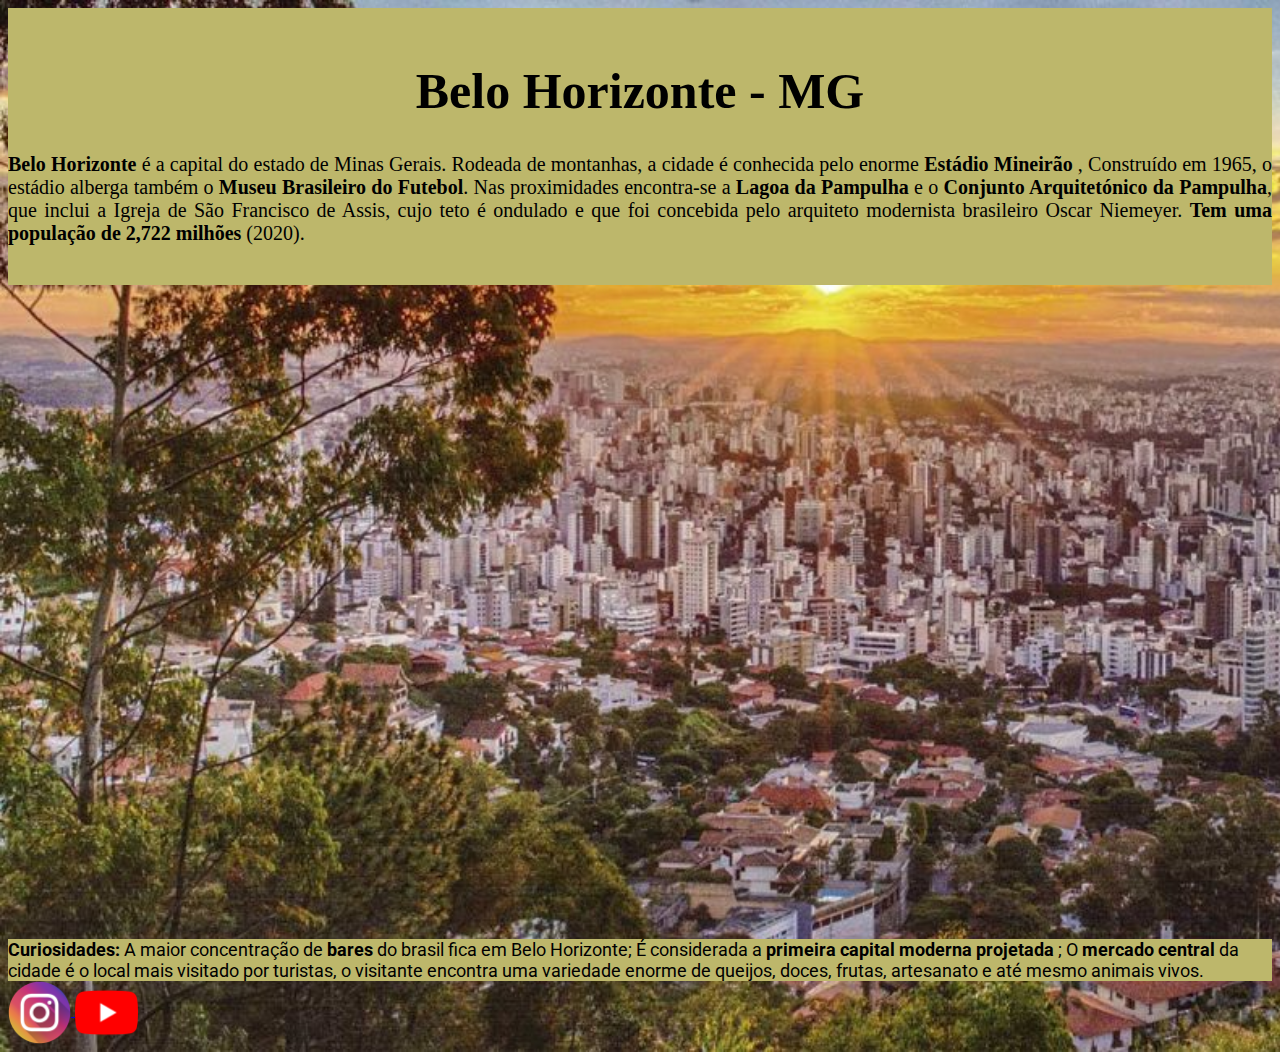
<file: Check point front end/index.html>
<!DOCTYPE html>
<html lang="pt-br">
<head>
    <meta charset="UTF-8">
    <title>Belo Horizonte - MG</title>
    <link rel="stylesheet" href="css/style.css">
    <link rel="stylesheet" href="imagembelohorizonte.jpg">
    <style>
        @import url('https://fonts.googleapis.com/css2?family=Montagu+Slab:wght@200&display=swap');

        @import url('https://fonts.googleapis.com/css2?family=Roboto:ital,wght@1.300&display=swap');
    </style>
    
    
</head>
<body>
    <header> <div class="class">
        <h1 align="center"> Belo Horizonte - MG</h1>
        <div class ="resumodaminhacidade">
            <p align="justify"><A><strong> Belo Horizonte </strong> é a capital do estado de Minas Gerais. Rodeada de montanhas, a cidade é conhecida pelo enorme <strong>Estádio Mineirão</strong> , Construído em 1965, o estádio alberga também o <strong>Museu Brasileiro do Futebol</strong>. Nas proximidades encontra-se a <strong>Lagoa da Pampulha</strong> e o <strong>Conjunto Arquitetónico da Pampulha</strong>, que inclui a Igreja de São Francisco de Assis, cujo teto é ondulado e que foi concebida pelo arquiteto modernista brasileiro Oscar Niemeyer. <strong>Tem uma população de 2,722 milhões</strong> (2020).</A></p>
        </div>
    </header>
<main>
    <iframe width="100%" height="650" src="https://www.youtube.com/embed/LA9ybU0-olk" title="YouTube video player" frameborder="0" allow="accelerometer; autoplay; clipboard-write; encrypted-media; gyroscope; picture-in-picture" allowfullscreen></iframe>
    <div class="Curiosidades"><A><strong> Curiosidades: </strong> A maior concentração de <strong> bares </strong> do brasil fica em Belo Horizonte; É considerada a <strong>primeira capital moderna projetada</strong> ; O <strong>mercado central</strong> da cidade é o local mais visitado por turistas, o visitante encontra uma variedade enorme de queijos, doces, frutas, artesanato e até mesmo animais vivos.</A></div>
</main>
<footer> <div id="rodape">
    <a href="https://www.instagram.com/belohorizontemg/?hl=pt-br" target="_blank"> <img src="instagram2.png" align= "center" class="icones"> </a>
    <a href="https://www.youtube.com/user/videospbh/featured" target="_blank"> <img src="youtube.png" align="center" class="icones"></a>
</div> </footer>    
</body>
</html>
</file>
<file: Check point front end/css/style.css>
h1{ font-size: 50px;
    font-family: 'Montagu';
    color: rgb(0, 0, 0);}

body{ background-image: url("../imagembelohorizonte.jpg"); 
background-repeat: no-repeat; 
background-size: cover; }

.class {width: 100%;
     padding: 20px 0%;
     background-color: darkkhaki;}

.resumodaminhacidade { color: rgb(0, 0, 0);
     font-family: 'Montagu';
     font-size: 20px; }

.title {height: 1280; width: 720;}

.Curiosidades {font-size: 18px;
     color: rgb(0, 0, 0);
      background-color: darkkhaki; 
      background-position: center;
      font-family: 'Roboto';
     }

.icones { background-position: center; 
    width: 5%;
    height: 5%; 
background-repeat: no-repeat; }
</file>
